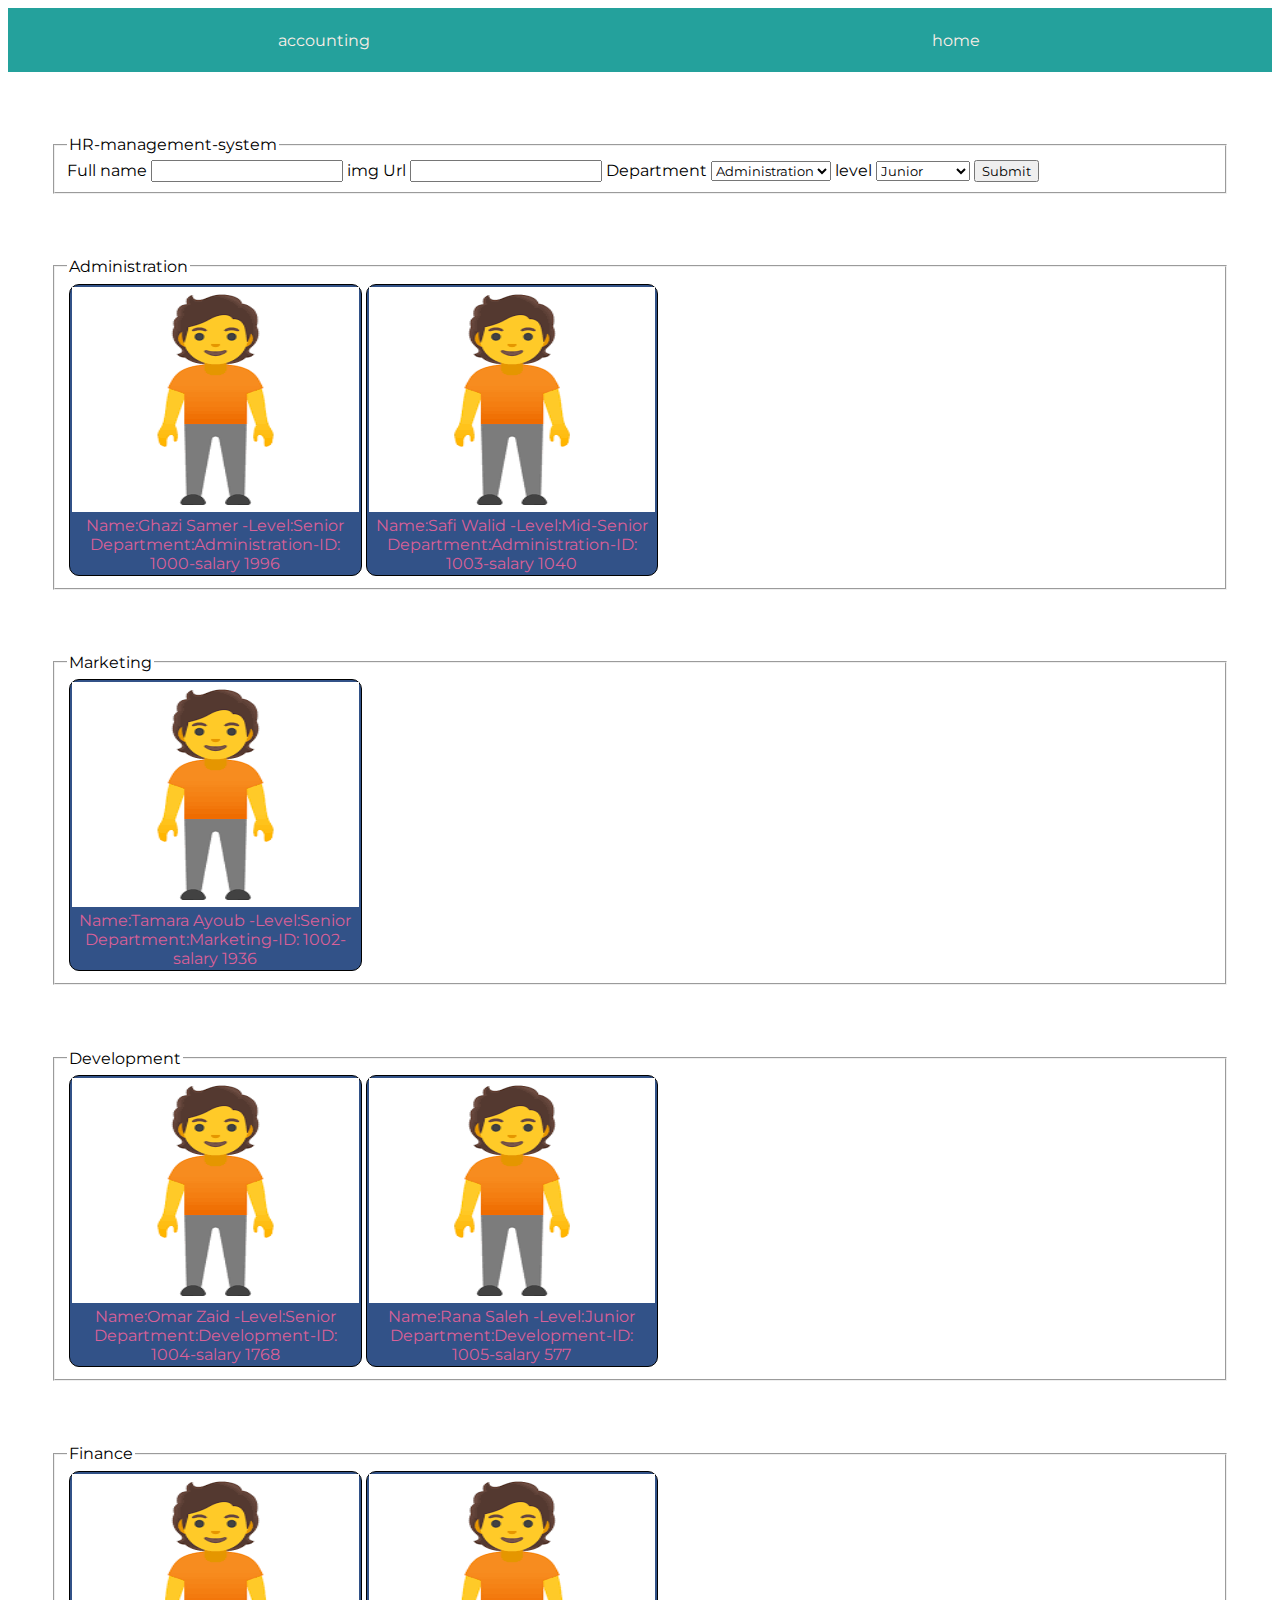
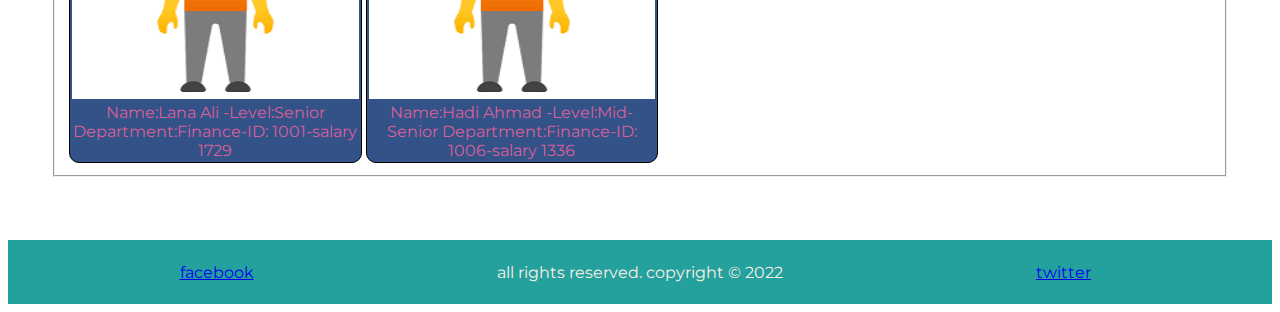
<file: index.html>
<!DOCTYPE html>
<html lang="en">
<head>
    <link rel="preconnect" href="https://fonts.googleapis.com">
<link rel="preconnect" href="https://fonts.gstatic.com" crossorigin>
<link href="https://fonts.googleapis.com/css2?family=Montserrat:wght@100&display=swap" rel="stylesheet">
   <link rel="stylesheet" href="css/style.css">
    <meta charset="UTF-8">
    <meta http-equiv="X-UA-Compatible" content="IE=edge">
    <meta name="viewport" content="width=device-width, initial-scale=1.0">
    <title>hr </title>
</head>
<body>
    <header> 
        <a href="./accounting.html"> accounting </a>
        <a href="#"> home </a>
        
    </header>
    <main>
       
<form id="form"> 
    <fieldset>
        <legend> HR-management-system</legend>
        <label for="fullName"> Full name</label>
        <input type="text" id="fullName" name="fullName" required>

        <label for="imgUrl"> img Url</label>
        <input type="text" id="imgUrl" name="imgUrl" required>
       
        <label for="Department"> Department </label>
        <select name="Department" id="Department">
            <option value="Administration">Administration</option>
            <option value="Marketing">Marketing</option>
            <option value="Development">Development</option>
            <option value="Finance">Finance</option>
        </select>


        <label for="level"> level </label>
        <select name="level" id="level">
            <option value="Junior">Junior</option>
            <option value="Mid-Senior">Mid-Senior</option>
            <option value="Senior">Senior</option>
            
        </select>
    <input type="submit" id="submit"> 
    </fieldset>
    </form>


    <fieldset>
        <legend>Administration</legend>
        <section id="Administration"></section>
       </fieldset>
      

        <fieldset>
            <legend>Marketing</legend>
    <section id="Marketing">
        
    </section>
    </fieldset>

    <fieldset>
        <legend>Development</legend>

    <section id="Development">
        
    </section>
    </fieldset>
    <fieldset>
            <legend>Finance</legend>
    <section id="Finance">
        
    </section>
    </fieldset>
    
    </main>
    <footer>
        <footer>
  
       
            <div><a href="facebook.com">facebook</a></div>
             <div> all rights reserved. copyright © 2022</div>
             <div><a href="twitter.com">twitter</a> </div>
           
        
        
         </footer>

    </footer>
    <script src="js/app.js"> 
    </script>
</body>
</html>
</file>
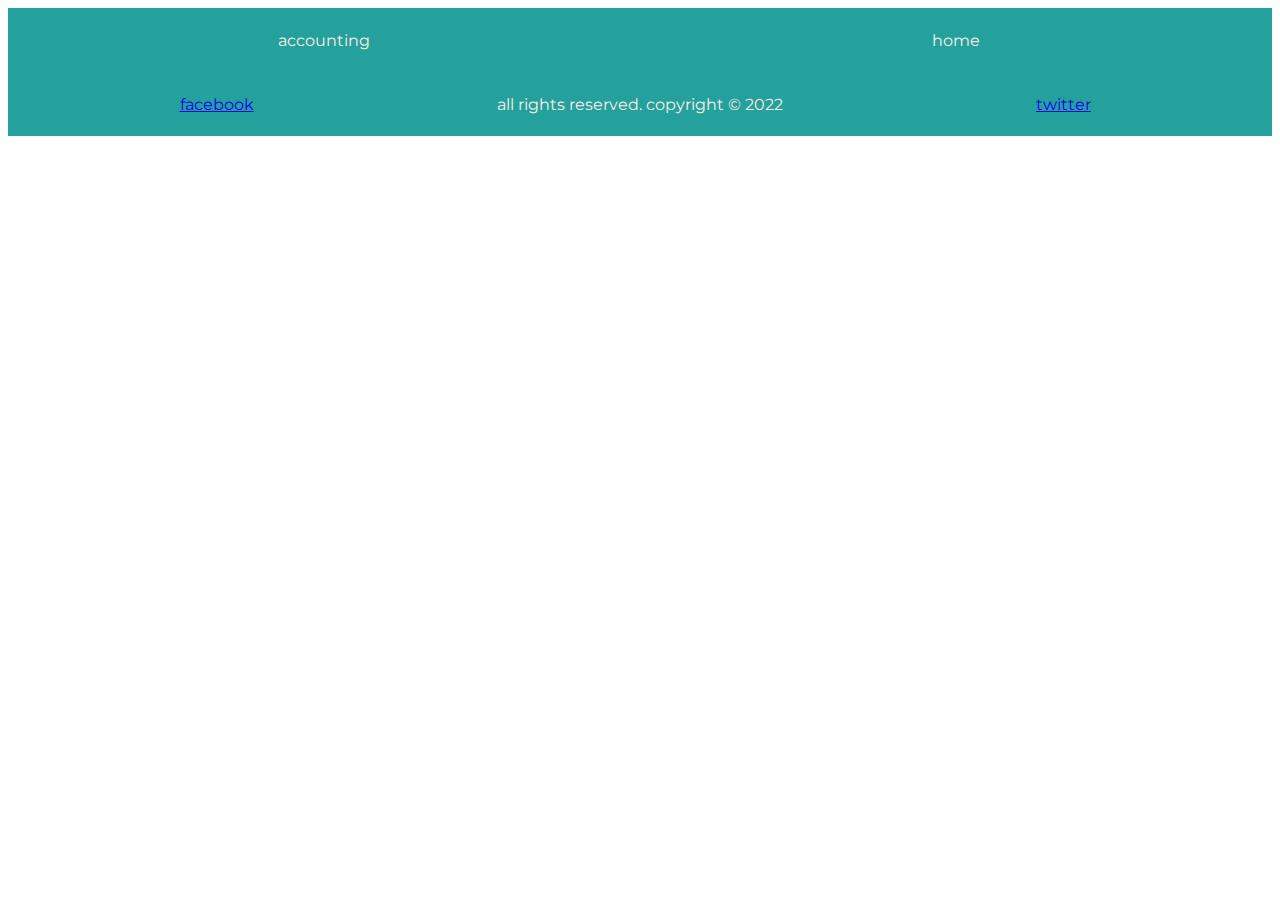
<file: accounting.html>
<!DOCTYPE html>
<html lang="en">
<head>
    <link rel="preconnect" href="https://fonts.googleapis.com">
<link rel="preconnect" href="https://fonts.gstatic.com" crossorigin>
<link href="https://fonts.googleapis.com/css2?family=Montserrat:wght@100&display=swap" rel="stylesheet">
   <link rel="stylesheet" href="css/style.css">
    <meta charset="UTF-8">
    <meta http-equiv="X-UA-Compatible" content="IE=edge">
    <meta name="viewport" content="width=device-width, initial-scale=1.0">
    <title>hr </title>
</head>
<body>
    <header> 
        <a href="./accounting.html"> accounting </a>
        <a href="index.html"> home </a>
        
    </header>
    <main>
     
<div  id="main"></div>


      

     
    </main>
    <footer>
        <footer>
  
       
            <div><a href="facebook.com">facebook</a></div>
             <div> all rights reserved. copyright © 2022</div>
             <div><a href="twitter.com">twitter</a> </div>
           
        
        
         </footer>

    </footer>
    <script src="js/app2.js"> 
    </script>
</body>
</html>
</file>
<file: css/style.css>
*{
    font-family: 'Montserrat', sans-serif;
}
table, td, th {  
    border: 1px solid #ddd;
    text-align: left;
  }
  
  table {
    border-collapse: collapse;
    width: 80%;
    margin:5% 5vh;
  }
  
  th, td {
    padding: 15px;
  }
header ,footer{
    display: flex;
    justify-content: space-between;
width: 100%;
    background-color: #24A19C;
float: none;
}
header a ,footer div{
    background-color: #24A19C;
    display:block;
    text-decoration: none;
 
    width: 50%;
   
    text-align: center;
    color: #FAEEE7;
    padding-top: 2.5vh;
  
  padding-bottom: 2.5vh;
}
footer div{
    width: 33%; 
}
fieldset {
    margin:5% 5vh;
}

.card
{padding: 2px 2px;
    border: solid black 1px;
    border-radius: 10px;
    float: left;
    width: 25%;
    margin: 2px;
    background-color: #325288;

}
.card img{
    background-color: white;
    width: 100%;
   height: 25vh;
}
.card div{
  
   text-align: center;
   color: #D96098;
}
</file>
